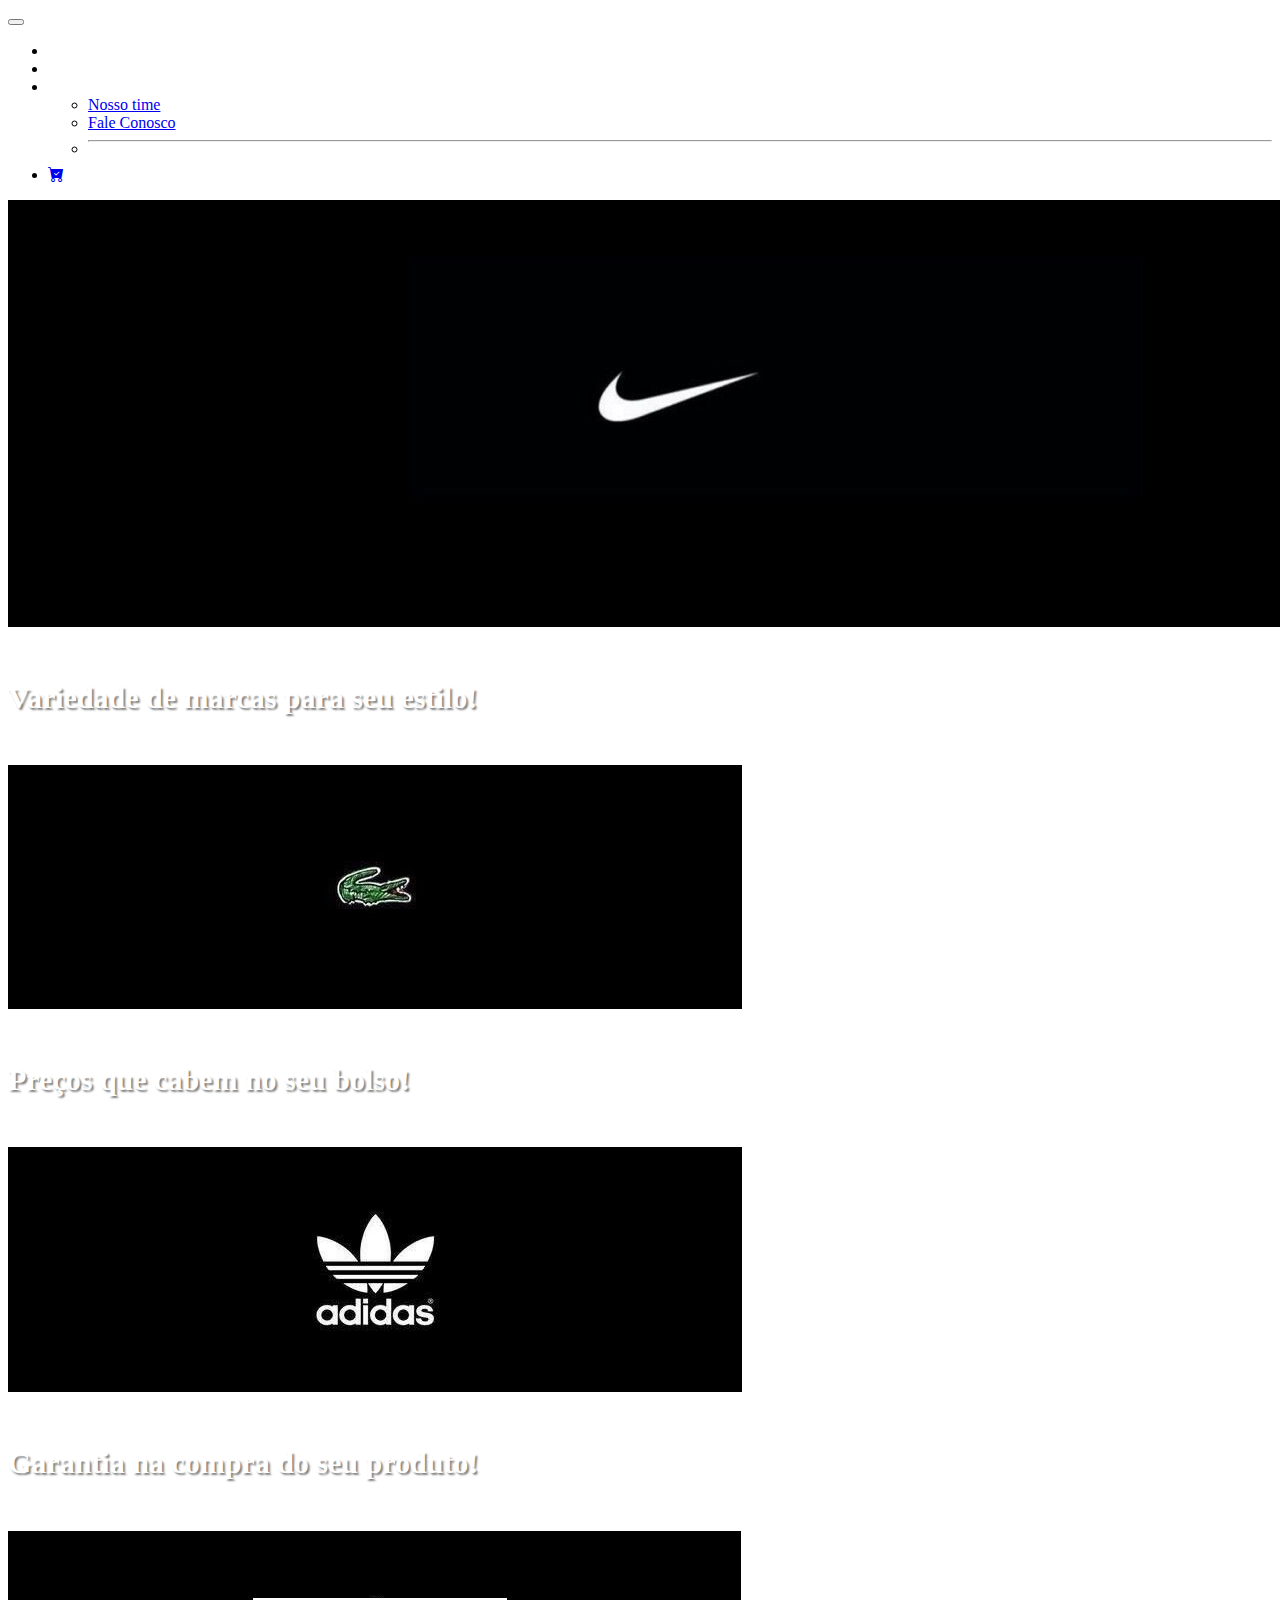
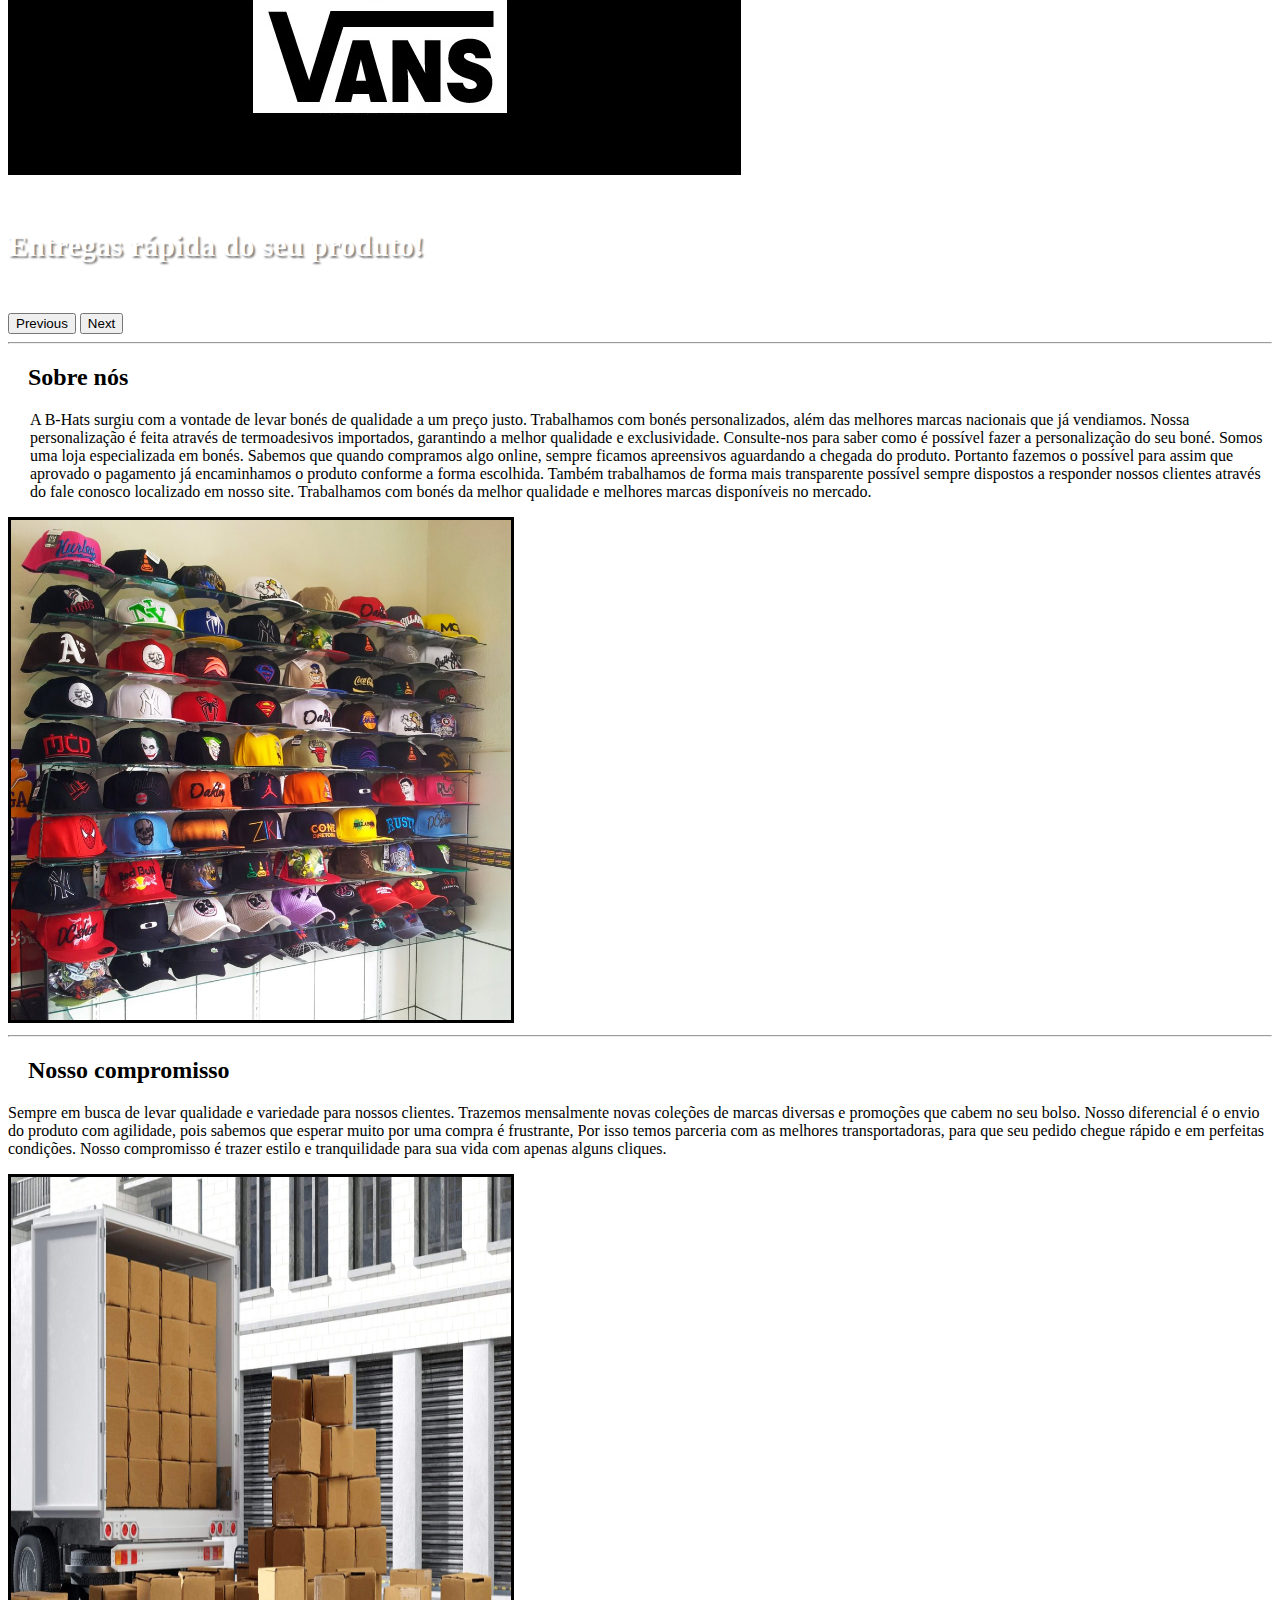
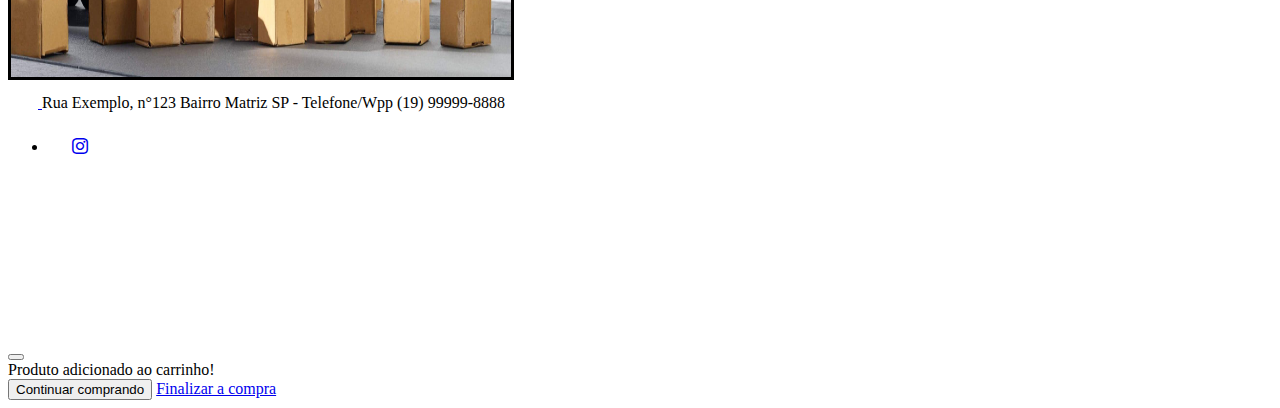
<file: index.html>
<!DOCTYPE html>
<html lang="pt-BR">
<head>
   
    <meta charset="UTF-8">
    <meta name="viewport" content="width=device-width, initial-scale=1.0">
    <link rel="stylesheet" href="https://cdn.jsdelivr.net/npm/bootstrap-icons@1.10.5/font/bootstrap-icons.css">
    <link rel="stylesheet" href="https://cdn.jsdelivr.net/npm/bootstrap-icons@1.10.5/font/bootstrap-icons.css">
    <title>Bhats</title>

    <link href="https://cdn.jsdelivr.net/npm/bootstrap@5.3.0/dist/css/bootstrap.min.css" rel="stylesheet" integrity="sha384-9ndCyUaIbzAi2FUVXJi0CjmCapSmO7SnpJef0486qhLnuZ2cdeRhO02iuK6FUUVM" crossorigin="anonymous">
    <link rel="stylesheet" href="style.css">
</head>
<body>
    <header class="container-fluid p-2 bg-dark text-center">
        
      <nav class="navbar navbar-expand-lg bg-dark>
            <div class="container-fluid">
              
              <button class="navbar-toggler" type="button" data-bs-toggle="collapse" data-bs-target="#navbarSupportedContent" aria-controls="navbarSupportedContent" aria-expanded="false" aria-label="Toggle navigation">
                <span class="navbar-toggler-icon"></span>
              </button>
              <div class="collapse navbar-collapse justify-content-end bg-dark" id="navbarSupportedContent">
                <ul class="navbar-nav">
                  <li class="nav-item">
                    <a class="nav-link" href="index.html" style="color: white;">Quem somos</a>
                  </li>
                  <li class="nav-item">
                    <a class="nav-link" aria-current="page" href="produtos.html" style="color: white;">Produtos</a>
                  </li>

                  <li class="nav-item dropdown">
                    <a class="nav-link dropdown-toggle" href="#" role="button" style="color: white;" data-bs-toggle="dropdown" aria-expanded="false">
                      Contato
                    </a>
                    <ul class="dropdown-menu">
                      <li><a class="dropdown-item" href="nossotime.html">Nosso time</a></li>
                      <li><a class="dropdown-item" href="faleconosco.html">Fale Conosco</a></li>
                      <li><hr class="dropdown-divider"></li>
                      
                    </ul>
                  </li>
                  <li class="nav-item">
                    <a class="nav-link" aria-current="page" href="checkout.html"><i class="bi bi-cart-check-fill"></i></a>
                     
                  </li>
                </ul>
              </div>
            </div>
          </nav>
          
          <div id="carouselExample" class="carousel slide">
            <div class="carousel-inner">
              <div class="carousel-item active">
                <img src="img/carousel/6475c94410cc0836135d99eb906958f2.jpg" class="d-block w-100" alt="...">
                <div class="carousel-caption d-none d-md-block">
                  <h5>Variedade de marcas para seu estilo!</h5>
                  </div>
              </div>
              <div class="carousel-item">
                <img src="img/carousel/823bc8ca7dd2abcfee860459dd8c05ef.jpg" class="d-block w-100" alt="...">
                <div class="carousel-caption d-none d-md-block">
                  <h5>Preços que cabem no seu bolso!</h5>
                </div>
              </div>
              <div class="carousel-item">
                <img src="img/carousel/c64e50cc049a2d78d3fecdc31854c4f3.jpg" class="d-block w-100" alt="...">
                <div class="carousel-caption d-none d-md-block">
                  <h5>Garantia na compra do seu produto!</h5>
                  </div>
              </div>
              <div class="carousel-item">
                <img src="img/carousel/vanstopjp.jpg" class="d-block w-100" alt="...">
                <div class="carousel-caption d-none d-md-block">
                  <h5>Entregas rápida do seu produto!</h5>
                </div>
              </div>
            </div>
            <button class="carousel-control-prev" type="button" data-bs-target="#carouselExample" data-bs-slide="prev">
              <span class="carousel-control-prev-icon" aria-hidden="true"></span>
              <span class="visually-hidden">Previous</span>
            </button>
            <button class="carousel-control-next" type="button" data-bs-target="#carouselExample" data-bs-slide="next">
              <span class="carousel-control-next-icon" aria-hidden="true"></span>
              <span class="visually-hidden">Next</span>
            </button>
          </div>


    </header>
   
<section class="container-fluid bg-light text-center p-5">
    

  <hr class="featurette-divider">
    <div class="row featurette" >
    <div class="col-md-7 order-md-2">
      <h2 class="featurette-heading fw-normal lh-1">Sobre nós <span class="text-body-secondary"></span></h2>
      <p class="lead" style="margin-left:22px"> A B-Hats surgiu com a vontade de levar bonés de qualidade a um preço justo. 
        
        Trabalhamos com bonés personalizados, além das melhores marcas nacionais que já vendiamos.

        Nossa personalização é feita através de termoadesivos importados, garantindo a melhor qualidade e exclusividade. 
        
        Consulte-nos para saber como é possível fazer a personalização do seu boné.
        
        Somos uma loja especializada em bonés.
        
        Sabemos que quando compramos algo online, sempre ficamos apreensivos aguardando a chegada do produto. 
        
        Portanto fazemos o possível para assim que aprovado o pagamento já encaminhamos o produto conforme a forma escolhida.
        
        Também trabalhamos de forma mais transparente possível sempre dispostos a responder nossos clientes através do fale conosco localizado em nosso site.
        
        Trabalhamos com bonés da melhor qualidade e melhores marcas disponíveis no mercado.</p>
    </div>
    <div class="col-md-5 order-md-1">
      <img src="img/estoque.jpg" class="rounded" bd-placeholder-img bd-placeholder-img-lg featurette-image img-fluid mx-auto" width="500"  height="500" text-align="right" border="3" role img="/img/estoque.jpg" aria-label="Placeholder: 500x500" preserveAspectRatio="xMidYMid slice" focusable="false"><title>Placeholder</title><rect width="100%" height="100%" fill="var(--bs-secondary-bg)"/><text x="50%" y="50%" fill="var(--bs-secondary-color)" dy=".3em"></text></svg>
    </div>
  </div>


   <hr class="featurette-divider">

    <div class="row featurette">
      <div class="col-md-7">
        <h2 class="featurette-heading fw-normal lh-1">Nosso compromisso<span class="text-body-secondary"></span></h2>
        <p class="lead"> Sempre em busca de levar qualidade e variedade para nossos clientes.

          Trazemos mensalmente novas coleções de marcas diversas e promoções que cabem no seu bolso.
          
          Nosso diferencial é o envio do produto com agilidade, pois sabemos que esperar muito por uma compra é frustrante,
          
          Por isso temos parceria com as melhores transportadoras, para que seu pedido chegue rápido e em perfeitas condições.
          
          Nosso compromisso é trazer estilo e tranquilidade para sua vida com apenas alguns cliques.
          </p>
      </div>
        <div class="col-md-5">
          <img src="img/transporte.jpeg" class="rounded" bd-placeholder-img bd-placeholder-img-lg featurette-image img-fluid mx-auto" width="500" height="500" border="3" role="img" aria-label="Placeholder: 500x500" preserveAspectRatio="xMidYMid slice" focusable="false"><title>Placeholder</title><rect width="100%" height="100%" fill="var(--bs-secondary-bg)"/><text x="50%" y="50%" fill="var(--bs-secondary-color)" dy=".3em"></text></svg>
        </div>
    </div>

  


</div>




<div class="container p-5">
  <footer class="d-flex flex-wrap justify-content-between align-items-center py-3 my-4 border-top">
    <div class="col-md-4 d-flex align-items-center">
      <a href="/" class="mb-3 me-2 mb-md-0 text-body-secondary text-decoration-none lh-1">
        <svg class="bi" width="30" height="24"><use xlink:href="#bootstrap"/></svg>
      </a>
      <span class="mb-3 mb-md-0 text-body-secondary">Rua Exemplo, n°123 Bairro Matriz SP - Telefone/Wpp (19) 99999-8888</span>
    </div>

    <ul class="nav col-md-4 justify-content-end list-unstyled d-flex">
      <li class="ms-3"><a class="text-body-secondary" href="https://www.instagram.com/bhatstore/?igshid=MzRlODBiNWFlZA%3D%3D"><svg class="bi" width="24" height="24"><use xlink:href="#instagram"/><i class="bi bi-instagram"></i></svg></a></li>
    </ul>
  </footer>
</div>


<script src="https://cdn.jsdelivr.net/npm/bootstrap@5.3.0/dist/js/bootstrap.bundle.min.js" integrity="sha384-geWF76RCwLtnZ8qwWowPQNguL3RmwHVBC9FhGdlKrxdiJJigb/j/68SIy3Te4Bkz" crossorigin="anonymous"></script>
</body>


<div class="modal fade" id="exampleModal" tabindex="-1" aria-labelledby="exampleModalLabel" aria-hidden="true">
  <div class="modal-dialog">
    <div class="modal-content">
      <div class="modal-header">
        <h1 class="modal-title fs-5" id="exampleModalLabel">Suas compras</h1>
        <button type="button" class="btn-close" data-bs-dismiss="modal" aria-label="Close"></button>
      </div>
      <div class="modal-body">
        Produto adicionado ao carrinho!
      </div>
      <div class="modal-footer">
        <button type="button" class="btn btn-secondary  " data-bs-dismiss="modal">Continuar comprando</button>
        <a href="checkout.html" type="button" class="btn btn-success">Finalizar a compra</a>
      </div>
    </div>
  </div>
</div>

</html>
</file>
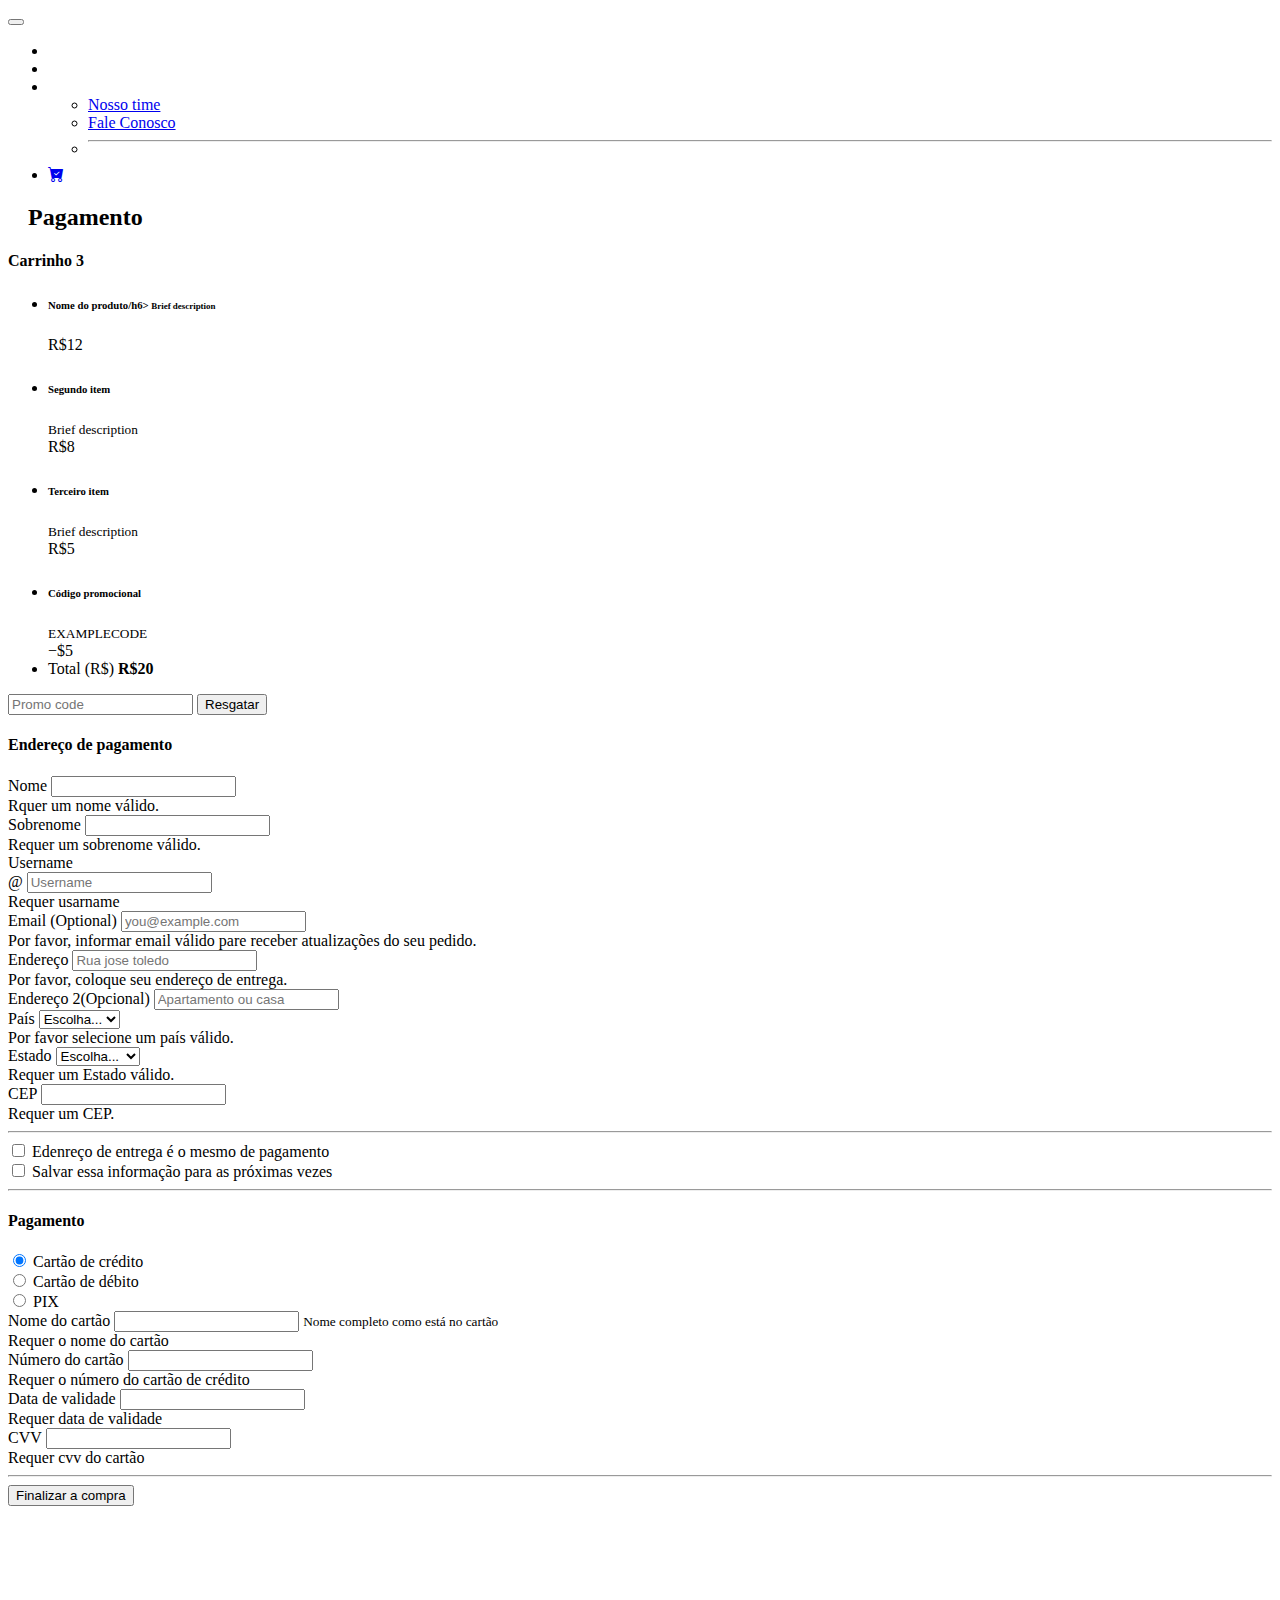
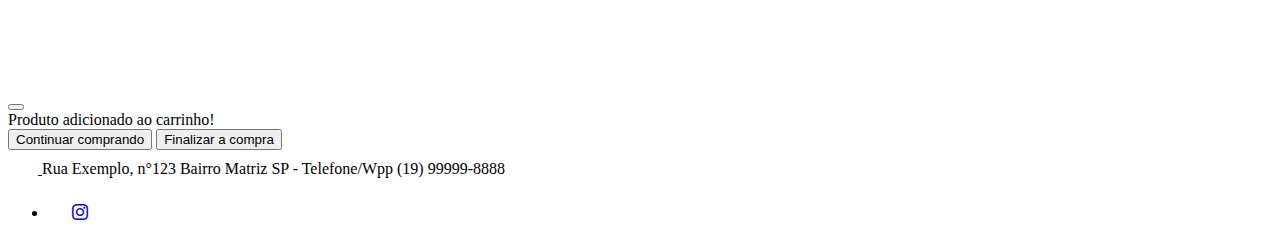
<file: checkout.html>
<!DOCTYPE html>
<html lang="pt-BR">
<head>
   
    <meta charset="UTF-8">
    <meta name="viewport" content="width=device-width, initial-scale=1.0">
    <link rel="stylesheet" href="https://cdn.jsdelivr.net/npm/bootstrap-icons@1.10.5/font/bootstrap-icons.css">
    <title>Bhats</title>

    <link href="https://cdn.jsdelivr.net/npm/bootstrap@5.3.0/dist/css/bootstrap.min.css" rel="stylesheet" integrity="sha384-9ndCyUaIbzAi2FUVXJi0CjmCapSmO7SnpJef0486qhLnuZ2cdeRhO02iuK6FUUVM" crossorigin="anonymous">
    <link rel="stylesheet" href="style.css">
</head>
<body>
    <header class="container-fluid p-2 bg-dark text-center">
        <nav class="navbar navbar-expand-lg bg-dark>
            <div class="container-fluid">
              
              <button class="navbar-toggler" type="button" data-bs-toggle="collapse" data-bs-target="#navbarSupportedContent" aria-controls="navbarSupportedContent" aria-expanded="false" aria-label="Toggle navigation">
                <span class="navbar-toggler-icon"></span>
              </button>
              <div class="collapse navbar-collapse justify-content-end bg-dark" id="navbarSupportedContent">
                <ul class="navbar-nav">
                  <li class="nav-item">
                    <a class="nav-link" href="index.html" style="color: white;">Quem somos</a>
                  </li>
                  <li class="nav-item">
                    <a class="nav-link" aria-current="page" href="produtos.html" style="color: white;">Produtos</a>
                  </li>        
                  <li class="nav-item dropdown">
                    <a class="nav-link dropdown-toggle" href="#" role="button" style="color: white;" data-bs-toggle="dropdown" aria-expanded="false">
                      Contato
                    </a>
                    <ul class="dropdown-menu">
                      <li><a class="dropdown-item" href="nossotime.html">Nosso time</a></li>
                      <li><a class="dropdown-item" href="faleconosco.html">Fale Conosco</a></li>
                      <li><hr class="dropdown-divider"></li>
                      
                    </ul>
                  </li>
                  <li class="nav-item">
                    <a class="nav-link" aria-current="page" href="checkout.html"><i class="bi bi-cart-check-fill"></i></a>
                     
                  </li>
                </ul>
              </div>
            </div>
          </nav>
</header>



        
        
        <script src="https://cdn.jsdelivr.net/npm/bootstrap@5.3.0/dist/js/bootstrap.bundle.min.js" integrity="sha384-geWF76RCwLtnZ8qwWowPQNguL3RmwHVBC9FhGdlKrxdiJJigb/j/68SIy3Te4Bkz" crossorigin="anonymous"></script>
        </body>
        

        <main class="container">
            <div class="py-5 text-center">              
              <h2>Pagamento</h2>       
            </div>
        
            <div class="row g-5">
              <div class="col-md-5 col-lg-4 order-md-last">
                <h4 class="d-flex justify-content-between align-items-center mb-3">
                  <span class="text-primary">Carrinho</span>
                  <span class="badge bg-primary rounded-pill">3</span>
                </h4>
                <ul class="list-group mb-3">
                  <li class="list-group-item d-flex justify-content-between lh-sm">
                    <div>
                      <h6 class="my-0">Nome do produto/h6>
                      <small class="text-body-secondary">Brief description</small>
                    </div>
                    <span class="text-body-secondary">R$12</span>
                  </li>
                  <li class="list-group-item d-flex justify-content-between lh-sm">
                    <div>
                      <h6 class="my-0">Segundo item</h6>
                      <small class="text-body-secondary">Brief description</small>
                    </div>
                    <span class="text-body-secondary">R$8</span>
                  </li>
                  <li class="list-group-item d-flex justify-content-between lh-sm">
                    <div>
                      <h6 class="my-0">Terceiro item</h6>
                      <small class="text-body-secondary">Brief description</small>
                    </div>
                    <span class="text-body-secondary">R$5</span>
                  </li>
                  <li class="list-group-item d-flex justify-content-between bg-body-tertiary">
                    <div class="text-success">
                      <h6 class="my-0">Código promocional</h6>
                      <small>EXAMPLECODE</small>
                    </div>
                    <span class="text-success">−$5</span>
                  </li>
                  <li class="list-group-item d-flex justify-content-between">
                    <span>Total (R$)</span>
                    <strong>R$20</strong>
                  </li>
                </ul>
        
                <form class="card p-2">
                  <div class="input-group">
                    <input type="text" class="form-control" placeholder="Promo code">
                    <button type="submit" class="btn btn-secondary">Resgatar</button>
                  </div>
                </form>
              </div>
              <div class="col-md-7 col-lg-8">
                <h4 class="mb-3">Endereço de pagamento</h4>
                <form class="needs-validation" novalidate>
                  <div class="row g-3">
                    <div class="col-sm-6">
                      <label for="firstName" class="form-label">Nome</label>
                      <input type="text" class="form-control" id="firstName" placeholder="" value="" required>
                      <div class="invalid-feedback">
                        Rquer um nome válido.
                      </div>
                    </div>
        
                    <div class="col-sm-6">
                      <label for="lastName" class="form-label">Sobrenome</label>
                      <input type="text" class="form-control" id="lastName" placeholder="" value="" required>
                      <div class="invalid-feedback">
                        Requer um sobrenome válido.
                      </div>
                    </div>
        
                    <div class="col-12">
                      <label for="username" class="form-label">Username</label>
                      <div class="input-group has-validation">
                        <span class="input-group-text">@</span>
                        <input type="text" class="form-control" id="username" placeholder="Username" required>
                      <div class="invalid-feedback">
                          Requer usarname
                        </div>
                      </div>
                    </div>
        
                    <div class="col-12">
                      <label for="email" class="form-label">Email <span class="text-body-secondary">(Optional)</span></label>
                      <input type="email" class="form-control" id="email" placeholder="you@example.com">
                      <div class="invalid-feedback">
                        Por favor, informar email válido pare receber atualizações do seu pedido.
                      </div>
                    </div>
        
                    <div class="col-12">
                      <label for="address" class="form-label">Endereço</label>
                      <input type="text" class="form-control" id="address" placeholder="Rua jose toledo" required>
                      <div class="invalid-feedback">
                        Por favor, coloque seu endereço de entrega.
                      </div>
                    </div>
        
                    <div class="col-12">
                      <label for="address2" class="form-label">Endereço 2<span class="text-body-secondary">(Opcional)</span></label>
                      <input type="text" class="form-control" id="address2" placeholder="Apartamento ou casa">
                    </div>
        
                    <div class="col-md-5">
                      <label for="country" class="form-label">País</label>
                      <select class="form-select" id="country" required>
                        <option value="">Escolha...</option>
                        <option>Brasil</option>
                      </select>
                      <div class="invalid-feedback">
                        Por favor selecione um país válido.
                      </div>
                    </div>
        
                    <div class="col-md-4">
                      <label for="state" class="form-label">Estado</label>
                      <select class="form-select" id="state" required>
                        <option value="">Escolha...</option>
                        <option>São Paulo</option>
                      </select>
                      <div class="invalid-feedback">
                        Requer um Estado válido.
                      </div>
                    </div>
        
                    <div class="col-md-3">
                      <label for="zip" class="form-label">CEP</label>
                      <input type="text" class="form-control" id="zip" placeholder="" required>
                      <div class="invalid-feedback">
                        Requer um CEP.
                      </div>
                    </div>
                  </div>
        
                  <hr class="my-4">
        
                  <div class="form-check">
                    <input type="checkbox" class="form-check-input" id="same-address">
                    <label class="form-check-label" for="same-address">Edenreço de entrega é o mesmo de pagamento</label>
                  </div>
        
                  <div class="form-check">
                    <input type="checkbox" class="form-check-input" id="save-info">
                    <label class="form-check-label" for="save-info">Salvar essa informação para as próximas vezes</label>
                  </div>
        
                  <hr class="my-4">
        
                  <h4 class="mb-3">Pagamento</h4>
        
                  <div class="my-3">
                    <div class="form-check">
                      <input id="credit" name="paymentMethod" type="radio" class="form-check-input" checked required>
                      <label class="form-check-label" for="credit">Cartão de crédito</label>
                    </div>
                    <div class="form-check">
                      <input id="debit" name="paymentMethod" type="radio" class="form-check-input" required>
                      <label class="form-check-label" for="debit">Cartão de débito</label>
                    </div>
                    <div class="form-check">
                      <input id="paypal" name="paymentMethod" type="radio" class="form-check-input" required>
                      <label class="form-check-label" for="paypal">PIX</label>
                    </div>
                  </div>
        
                  <div class="row gy-3">
                    <div class="col-md-6">
                      <label for="cc-name" class="form-label">Nome do cartão</label>
                      <input type="text" class="form-control" id="cc-name" placeholder="" required>
                      <small class="text-body-secondary">Nome completo como está no cartão</small>
                      <div class="invalid-feedback">
                        Requer o nome do cartão
                      </div>
                    </div>
        
                    <div class="col-md-6">
                      <label for="cc-number" class="form-label">Número do cartão</label>
                      <input type="text" class="form-control" id="cc-number" placeholder="" required>
                      <div class="invalid-feedback">
                        Requer o número do cartão de crédito
                      </div>
                    </div>
        
                    <div class="col-md-3">
                      <label for="cc-expiration" class="form-label">Data de validade</label>
                      <input type="text" class="form-control" id="cc-expiration" placeholder="" required>
                      <div class="invalid-feedback">
                        Requer data de validade
                      </div>
                    </div>
        
                    <div class="col-md-3">
                      <label for="cc-cvv" class="form-label">CVV</label>
                      <input type="text" class="form-control" id="cc-cvv" placeholder="" required>
                      <div class="invalid-feedback">
                        Requer cvv do cartão
                      </div>
                    </div>
                  </div>
        
                  <hr class="my-4">
        
                  <button class="w-100 btn btn-success btn-lg" type="submit">Finalizar a compra</button>
                </form>
              </div>
            </div>
          </main>    

        
        <div class="modal fade" id="exampleModal" tabindex="-1" aria-labelledby="exampleModalLabel" aria-hidden="true">
          <div class="modal-dialog">
            <div class="modal-content">
              <div class="modal-header">
                <h1 class="modal-title fs-5" id="exampleModalLabel">Suas compras</h1>
                <button type="button" class="btn-close" data-bs-dismiss="modal" aria-label="Close"></button>
              </div>
              <div class="modal-body">
                Produto adicionado ao carrinho!
              </div>
              <div class="modal-footer">
                <button type="button" class="btn btn-secondary  " data-bs-dismiss="modal">Continuar comprando</button>
                <button type="button" class="btn btn-success">Finalizar a compra</button>
              </div>
            </div>
          </div>
        </div>
        
        </html>

        
        <div class="container p-5">
          <footer class="d-flex flex-wrap justify-content-between align-items-center py-3 my-4 border-top">
            <div class="col-md-4 d-flex align-items-center">
              <a href="/" class="mb-3 me-2 mb-md-0 text-body-secondary text-decoration-none lh-1">
                <svg class="bi" width="30" height="24"><use xlink:href="#bootstrap"/></svg>
              </a>
              <span class="mb-3 mb-md-0 text-body-secondary">Rua Exemplo, n°123 Bairro Matriz SP - Telefone/Wpp (19) 99999-8888</span>
            </div>
        
            <ul class="nav col-md-4 justify-content-end list-unstyled d-flex">
              <li class="ms-3"><a class="text-body-secondary" href="https://www.instagram.com/bhatstore/?igshid=MzRlODBiNWFlZA%3D%3D"><svg class="bi" width="24" height="24"><use xlink:href="#instagram"/><i class="bi bi-instagram"></i></svg></a></li>
            </ul>
          </footer>
        </div>
</file>
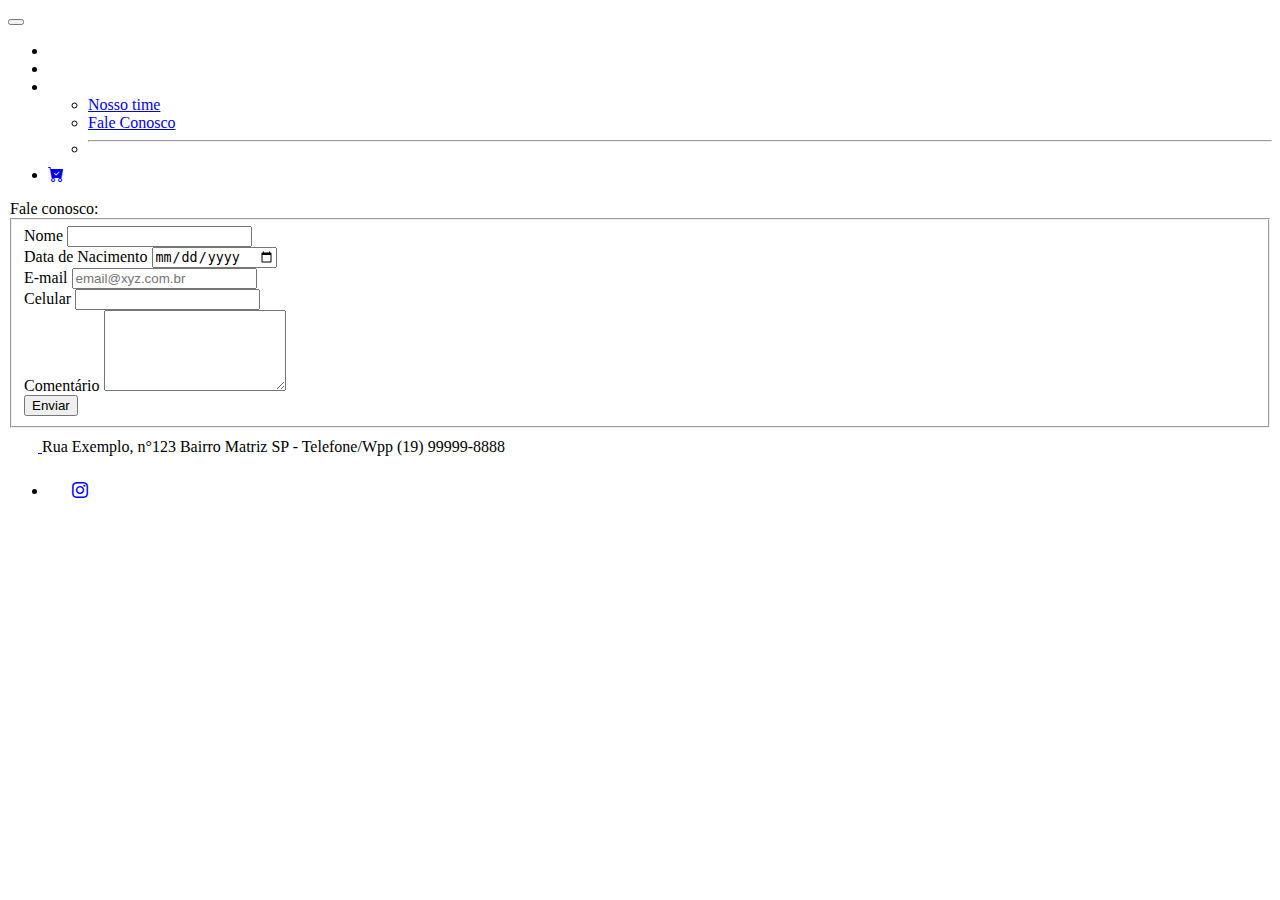
<file: faleconosco.html>
<!DOCTYPE html>
<html lang="pt-BR">
<head>
   
    <meta charset="UTF-8">
    <meta name="viewport" content="width=device-width, initial-scale=1.0">
    <link rel="stylesheet" href="https://cdn.jsdelivr.net/npm/bootstrap-icons@1.10.5/font/bootstrap-icons.css">
    <title>Bhats</title>

    <link href="https://cdn.jsdelivr.net/npm/bootstrap@5.3.0/dist/css/bootstrap.min.css" rel="stylesheet" integrity="sha384-9ndCyUaIbzAi2FUVXJi0CjmCapSmO7SnpJef0486qhLnuZ2cdeRhO02iuK6FUUVM" crossorigin="anonymous">
    <link rel="stylesheet" href="style.css">
</head>
<body>
    <header class="container-fluid p-2 bg-dark text-center">
        <nav class="navbar navbar-expand-lg bg-dark>
            <div class="container-fluid">
              
              <button class="navbar-toggler" type="button" data-bs-toggle="collapse" data-bs-target="#navbarSupportedContent" aria-controls="navbarSupportedContent" aria-expanded="false" aria-label="Toggle navigation">
                <span class="navbar-toggler-icon"></span>
              </button>
              <div class="collapse navbar-collapse justify-content-end bg-dark" id="navbarSupportedContent">
                <ul class="navbar-nav">
                  <li class="nav-item">
                    <a class="nav-link" href="index.html" style="color: white;">Quem somos</a>
                  </li>
                  <li class="nav-item">
                    <a class="nav-link" aria-current="page" href="produtos.html" style="color: white;">Produtos</a>
                  </li>        
                  <li class="nav-item dropdown">
                    <a class="nav-link dropdown-toggle" href="#" role="button" style="color: white;" data-bs-toggle="dropdown" aria-expanded="false">
                      Contato
                    </a>
                    <ul class="dropdown-menu">
                      <li><a class="dropdown-item" href="nossotime.html">Nosso time</a></li>
                      <li><a class="dropdown-item" href="faleconosco.html">Fale Conosco</a></li>
                      <li><hr class="dropdown-divider"></li>
                      
                    </ul>
                  </li>
                  <li class="nav-item">
                    <a class="nav-link" aria-current="page" href="checkout.html"><i class="bi bi-cart-check-fill"></i></a>
                     
                  </li>
                </ul>
              </div>
            </div>
          </nav>
</header>



        
        
        <script src="https://cdn.jsdelivr.net/npm/bootstrap@5.3.0/dist/js/bootstrap.bundle.min.js" integrity="sha384-geWF76RCwLtnZ8qwWowPQNguL3RmwHVBC9FhGdlKrxdiJJigb/j/68SIy3Te4Bkz" crossorigin="anonymous"></script>
        </body>




    </section>
    <section class="container-fluid text-left bg-light p-5">
        <legend class="text-center">Fale conosco:</legend>
        <form method="GET" action="">
        <fieldset>
        <div class="nb-3">
            <label class="form-label" for="nome">
                Nome
            </label>
            <input type="text" class="form-control" name="nome" id="nome">
        </div>        
    
        <div class="nb-3">
            <label class="form-label" for="dataDeNascimento">
                Data de Nacimento
            </label>
            <input type="date" class="form-control" name="dataNascimento" id="DataDeNascimento">
        </div>
    
        <div class="nb-3">
            <label class="form-label" for="email">
                E-mail
            </label>
            <input type="email" placeholder="email@xyz.com.br" required class="form-control" name="email" id="email">
        </div>
    
        <div class="nb-3">
            <label class="form-label" for="celular">
                Celular
            </label>
            <input type="number" class="form-control" name="celular" id="celular">
        </div>
    
        <div class="nb-3">
            <label class="form-label" for="comentario">
                Comentário
            </label>
            <textarea rows="5" class="form-control" name="Comentário"></textarea><br>
        </div>    
            <button class="btn btn-dark">Enviar</button><br>
     </fieldset>     
        </form>
    </section>










<div class="container p-5">
    <footer class="d-flex flex-wrap justify-content-between align-items-center py-3 my-4 border-top">
      <div class="col-md-4 d-flex align-items-center">
        <a href="/" class="mb-3 me-2 mb-md-0 text-body-secondary text-decoration-none lh-1">
          <svg class="bi" width="30" height="24"><use xlink:href="#bootstrap"/></svg>
        </a>
        <span class="mb-3 mb-md-0 text-body-secondary">Rua Exemplo, n°123 Bairro Matriz SP - Telefone/Wpp (19) 99999-8888</span>
      </div>
  
      <ul class="nav col-md-4 justify-content-end list-unstyled d-flex">
        <li class="ms-3"><a class="text-body-secondary" href="https://www.instagram.com/bhatstore/?igshid=MzRlODBiNWFlZA%3D%3D"><svg class="bi" width="24" height="24"><use xlink:href="#instagram"/><i class="bi bi-instagram"></i></svg></a></li>
      </ul>
    </footer>
  </div>
</file>
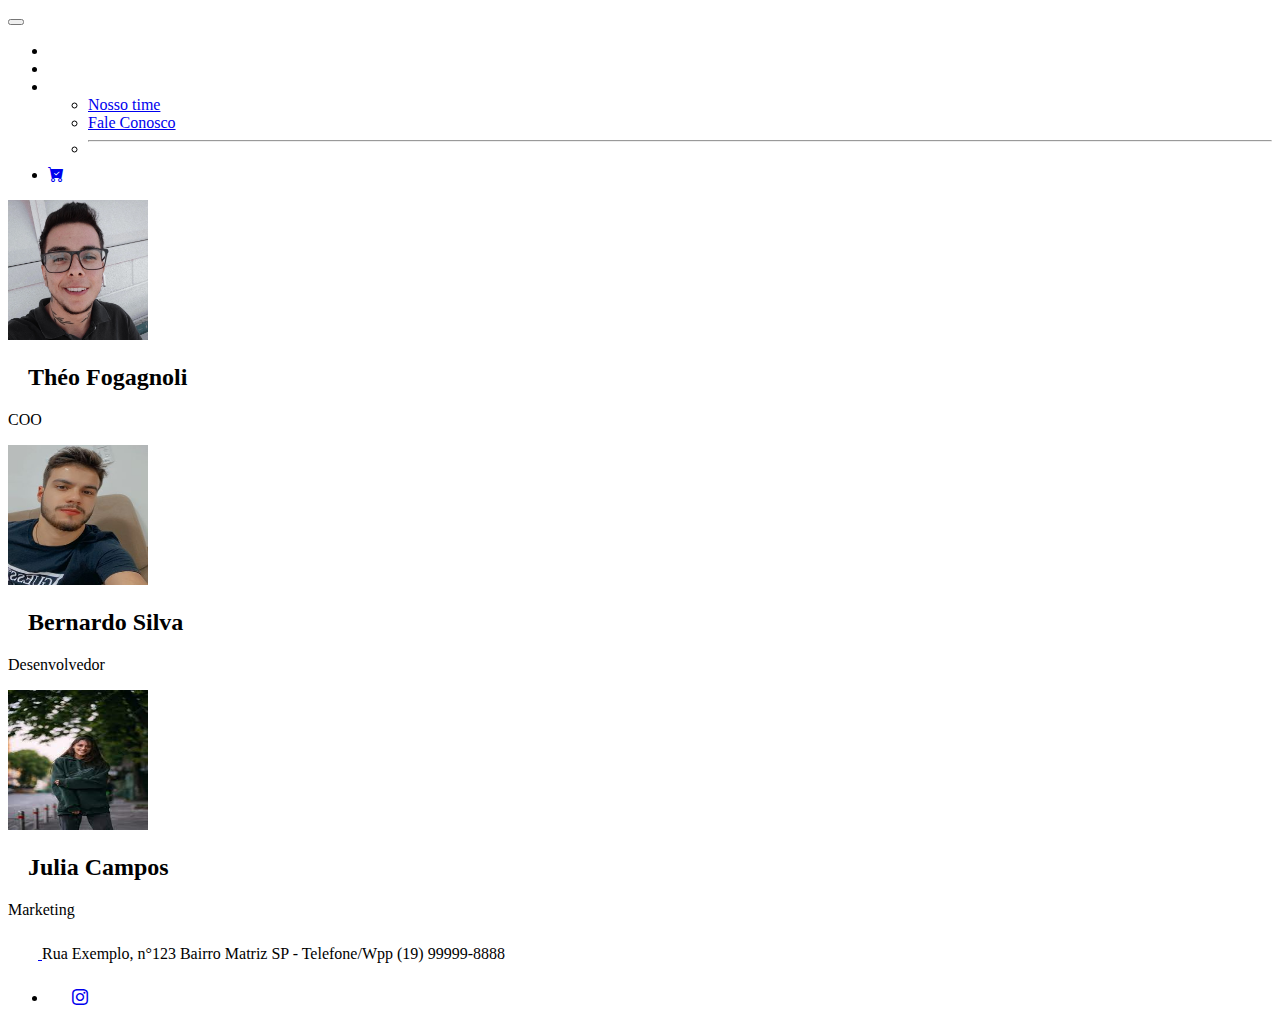
<file: nossotime.html>
<!DOCTYPE html>
<html lang="pt-BR">
<head>
   
    <meta charset="UTF-8">
    <meta name="viewport" content="width=device-width, initial-scale=1.0">
    <link rel="stylesheet" href="https://cdn.jsdelivr.net/npm/bootstrap-icons@1.10.5/font/bootstrap-icons.css">
    <title>Bhats</title>

    <link href="https://cdn.jsdelivr.net/npm/bootstrap@5.3.0/dist/css/bootstrap.min.css" rel="stylesheet" integrity="sha384-9ndCyUaIbzAi2FUVXJi0CjmCapSmO7SnpJef0486qhLnuZ2cdeRhO02iuK6FUUVM" crossorigin="anonymous">
    <link rel="stylesheet" href="style.css">
</head>
<body>
    <header class="container-fluid p-2 bg-dark text-center">
        <nav class="navbar navbar-expand-lg bg-dark>
            <div class="container-fluid">
              
              <button class="navbar-toggler" type="button" data-bs-toggle="collapse" data-bs-target="#navbarSupportedContent" aria-controls="navbarSupportedContent" aria-expanded="false" aria-label="Toggle navigation">
                <span class="navbar-toggler-icon"></span>
              </button>
              <div class="collapse navbar-collapse justify-content-end bg-dark" id="navbarSupportedContent">
                <ul class="navbar-nav">
                  <li class="nav-item">
                    <a class="nav-link" href="index.html" style="color: white;">Quem somos</a>
                  </li>
                  <li class="nav-item">
                    <a class="nav-link" aria-current="page" href="produtos.html" style="color: white;">Produtos</a>
                  </li>        
                  <li class="nav-item dropdown">
                    <a class="nav-link dropdown-toggle" href="#" role="button" style="color: white;" data-bs-toggle="dropdown" aria-expanded="false">
                      Contato
                    </a>
                    <ul class="dropdown-menu">
                      <li><a class="dropdown-item" href="nossotime.html">Nosso time</a></li>
                      <li><a class="dropdown-item" href="faleconosco.html">Fale Conosco</a></li>
                      <li><hr class="dropdown-divider"></li>
                      
                    </ul>
                  </li>
                  <li class="nav-item">
                    <a class="nav-link" aria-current="page" href="checkout.html"><i class="bi bi-cart-check-fill"></i></a>
                     
                  </li>
                </ul>
              </div>
            </div>
          </nav>
</header>




<div class="row container-fluid text-center p-lg-5">
    <div class="col-lg-4">
      <img src="./img/theo3.jpg" class="bd-placeholder-img rounded-circle" width="140" height="140" xmlns="http://www.w3.org/2000/svg" role="img" aria-label="Placeholder" preserveAspectRatio="xMidYMid slice" focusable="false"><title>Placeholder</title><rect width="100%" height="100%" fill="var(--bs-secondary-color)"/></svg>
      <h2 class="fw-normal">Théo Fogagnoli</h2>
      <p>COO</p>
      
    </div>

    <div class="col-lg-4">
      <img src="./img/bernardo.jpg" class="bd-placeholder-img rounded-circle" width="140" height="140" xmlns="http://www.w3.org/2000/svg" role="img" aria-label="Placeholder" preserveAspectRatio="xMidYMid slice" focusable="false"><title>Placeholder</title><rect width="100%" height="100%" fill="var(--bs-secondary-color)"/></svg>
      <h2 class="fw-normal">Bernardo Silva</h2>
      <p>Desenvolvedor</p>
      
    </div>

    <div class="col-lg-4">
      <img src="./img/julia.jpeg" class="bd-placeholder-img rounded-circle" width="140" height="140" xmlns="http://www.w3.org/2000/svg" role="img" aria-label="Placeholder" preserveAspectRatio="xMidYMid slice" focusable="false"><title>Placeholder</title><rect width="100%" height="100%" fill="var(--bs-secondary-color)"/></svg>
      <h2 class="fw-normal">Julia Campos</h2>
      <p>Marketing</p>
     
    </div>

        
        
        <script src="https://cdn.jsdelivr.net/npm/bootstrap@5.3.0/dist/js/bootstrap.bundle.min.js" integrity="sha384-geWF76RCwLtnZ8qwWowPQNguL3RmwHVBC9FhGdlKrxdiJJigb/j/68SIy3Te4Bkz" crossorigin="anonymous"></script>
        </body>









<div class="container p-5">
    <footer class="d-flex flex-wrap justify-content-between align-items-center py-3 my-4 border-top">
      <div class="col-md-4 d-flex align-items-center">
        <a href="/" class="mb-3 me-2 mb-md-0 text-body-secondary text-decoration-none lh-1">
          <svg class="bi" width="30" height="24"><use xlink:href="#bootstrap"/></svg>
        </a>
        <span class="mb-3 mb-md-0 text-body-secondary">Rua Exemplo, n°123 Bairro Matriz SP - Telefone/Wpp (19) 99999-8888</span>
      </div>
  
      <ul class="nav col-md-4 justify-content-end list-unstyled d-flex">
        <li class="ms-3"><a class="text-body-secondary" href="https://www.instagram.com/bhatstore/?igshid=MzRlODBiNWFlZA%3D%3D"><svg class="bi" width="24" height="24"><use xlink:href="#"/><i class="bi bi-instagram"></i></svg></a></li>
      </ul>
    </footer>
  </div>
</file>
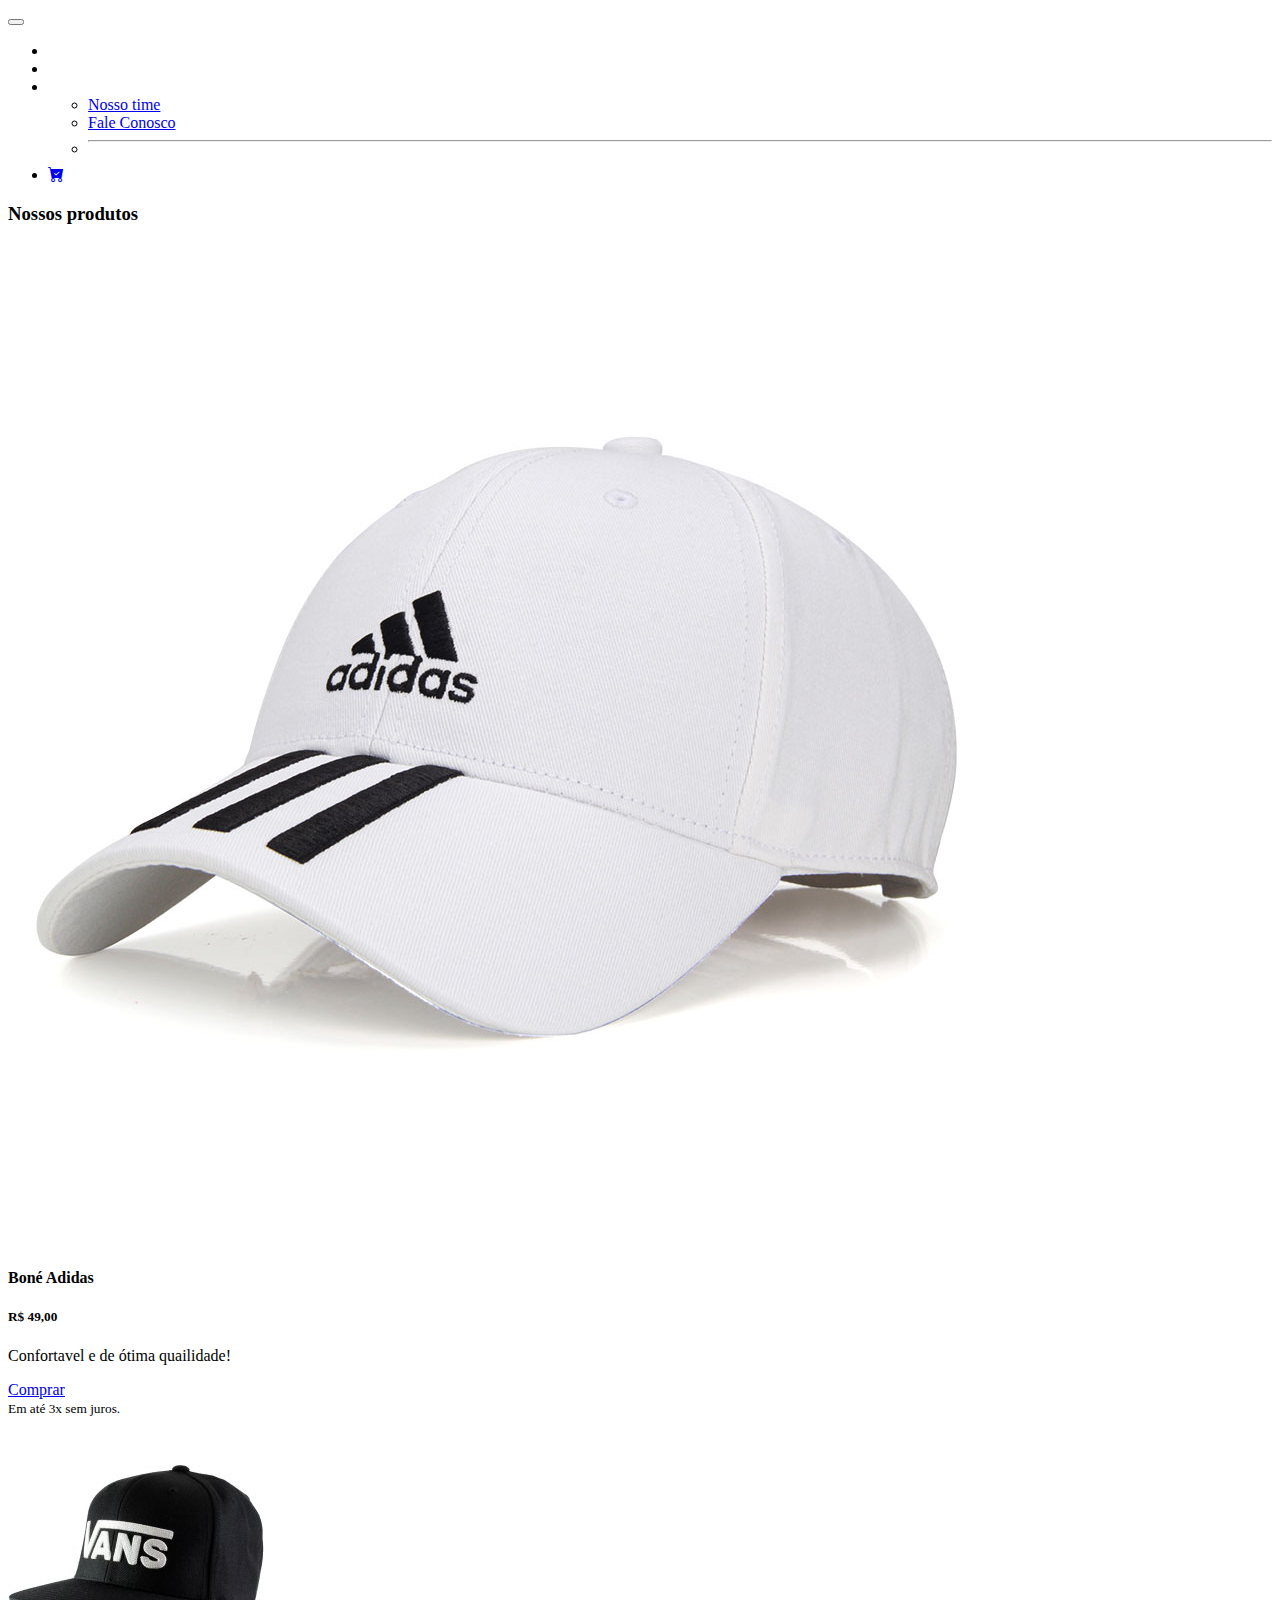
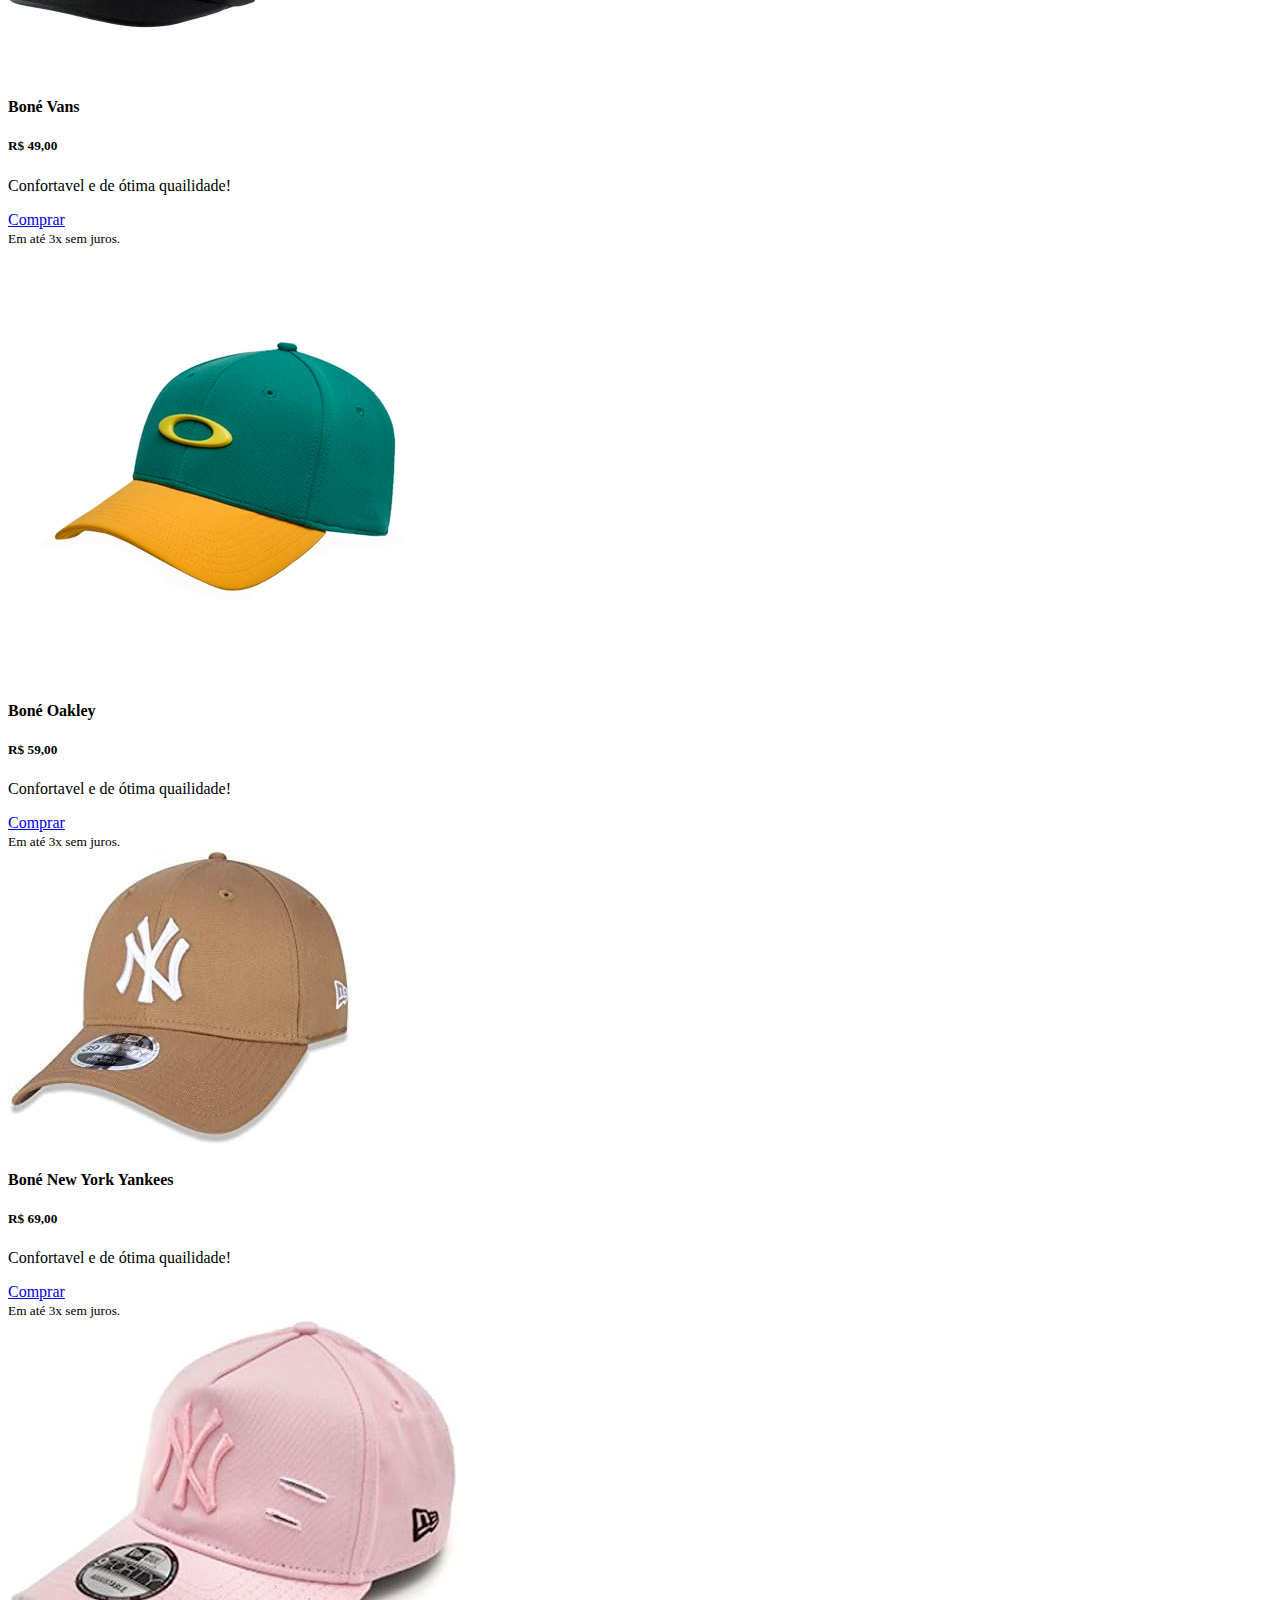
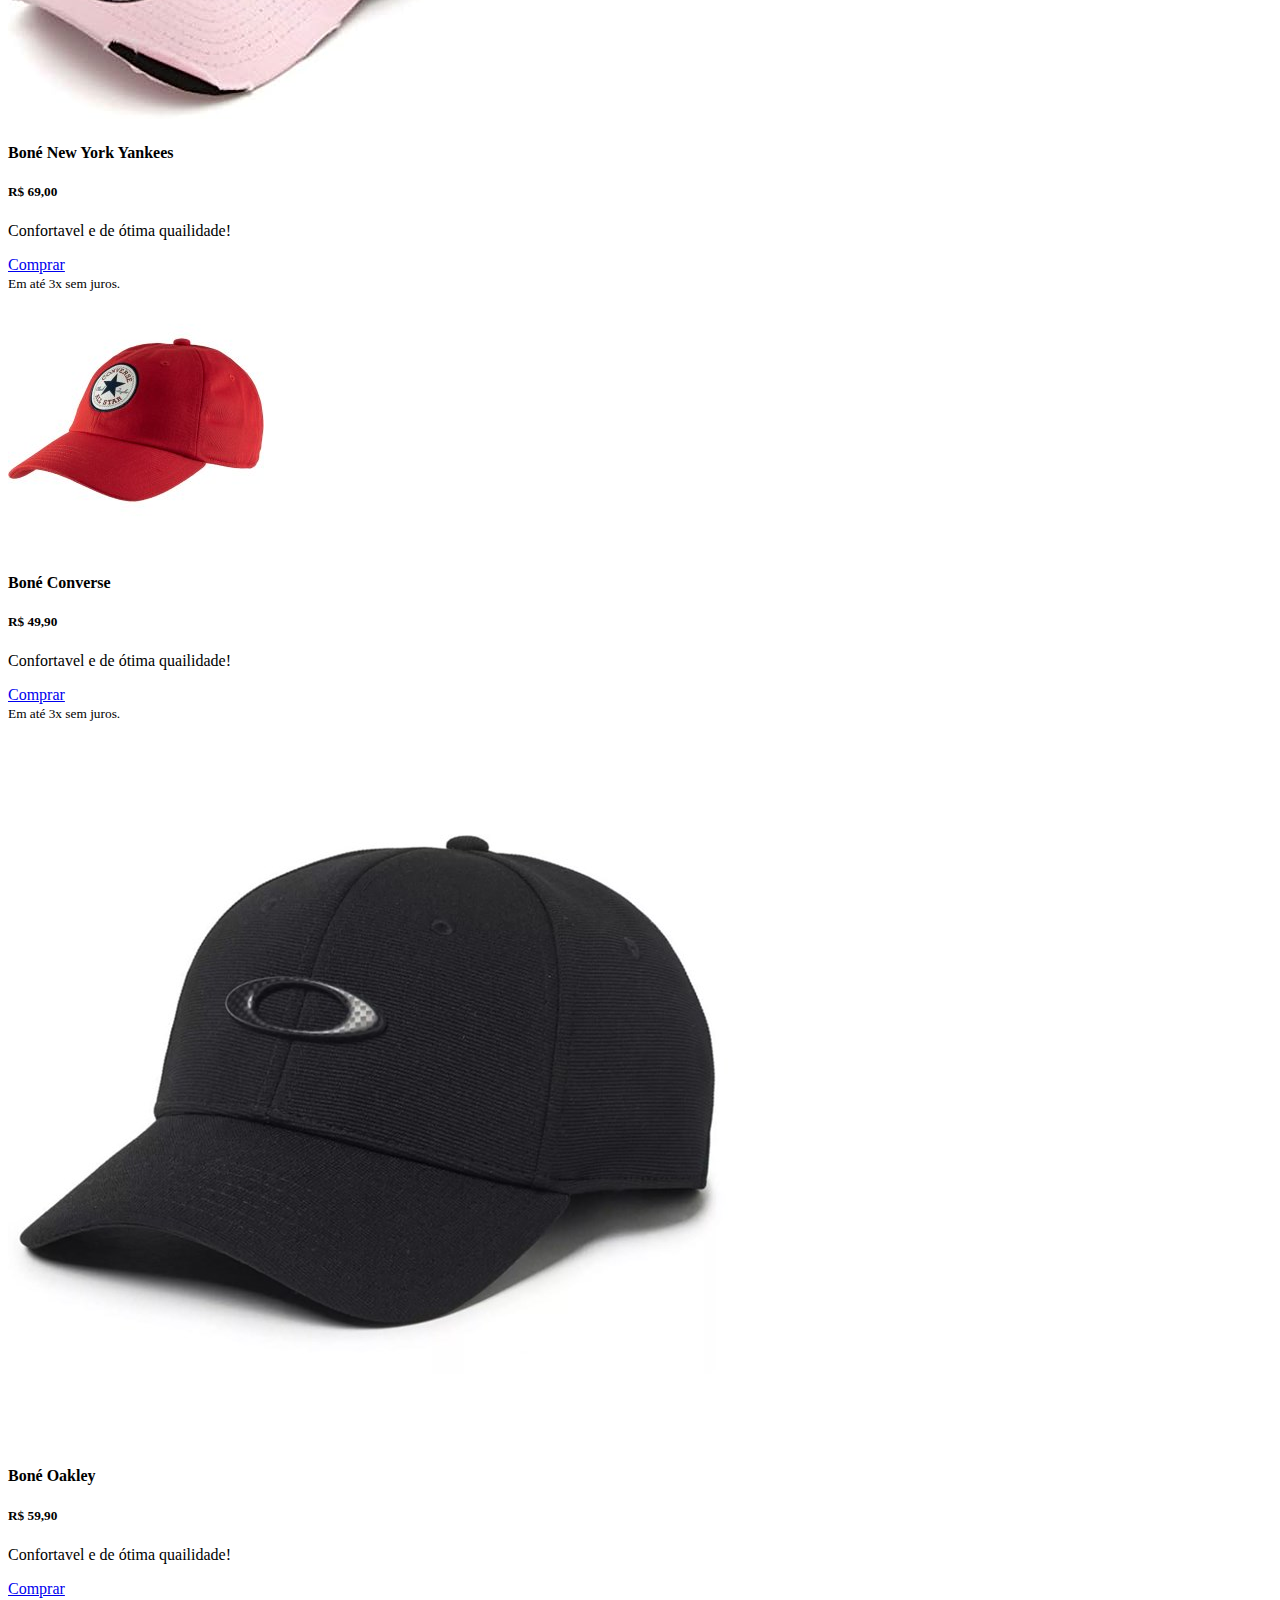
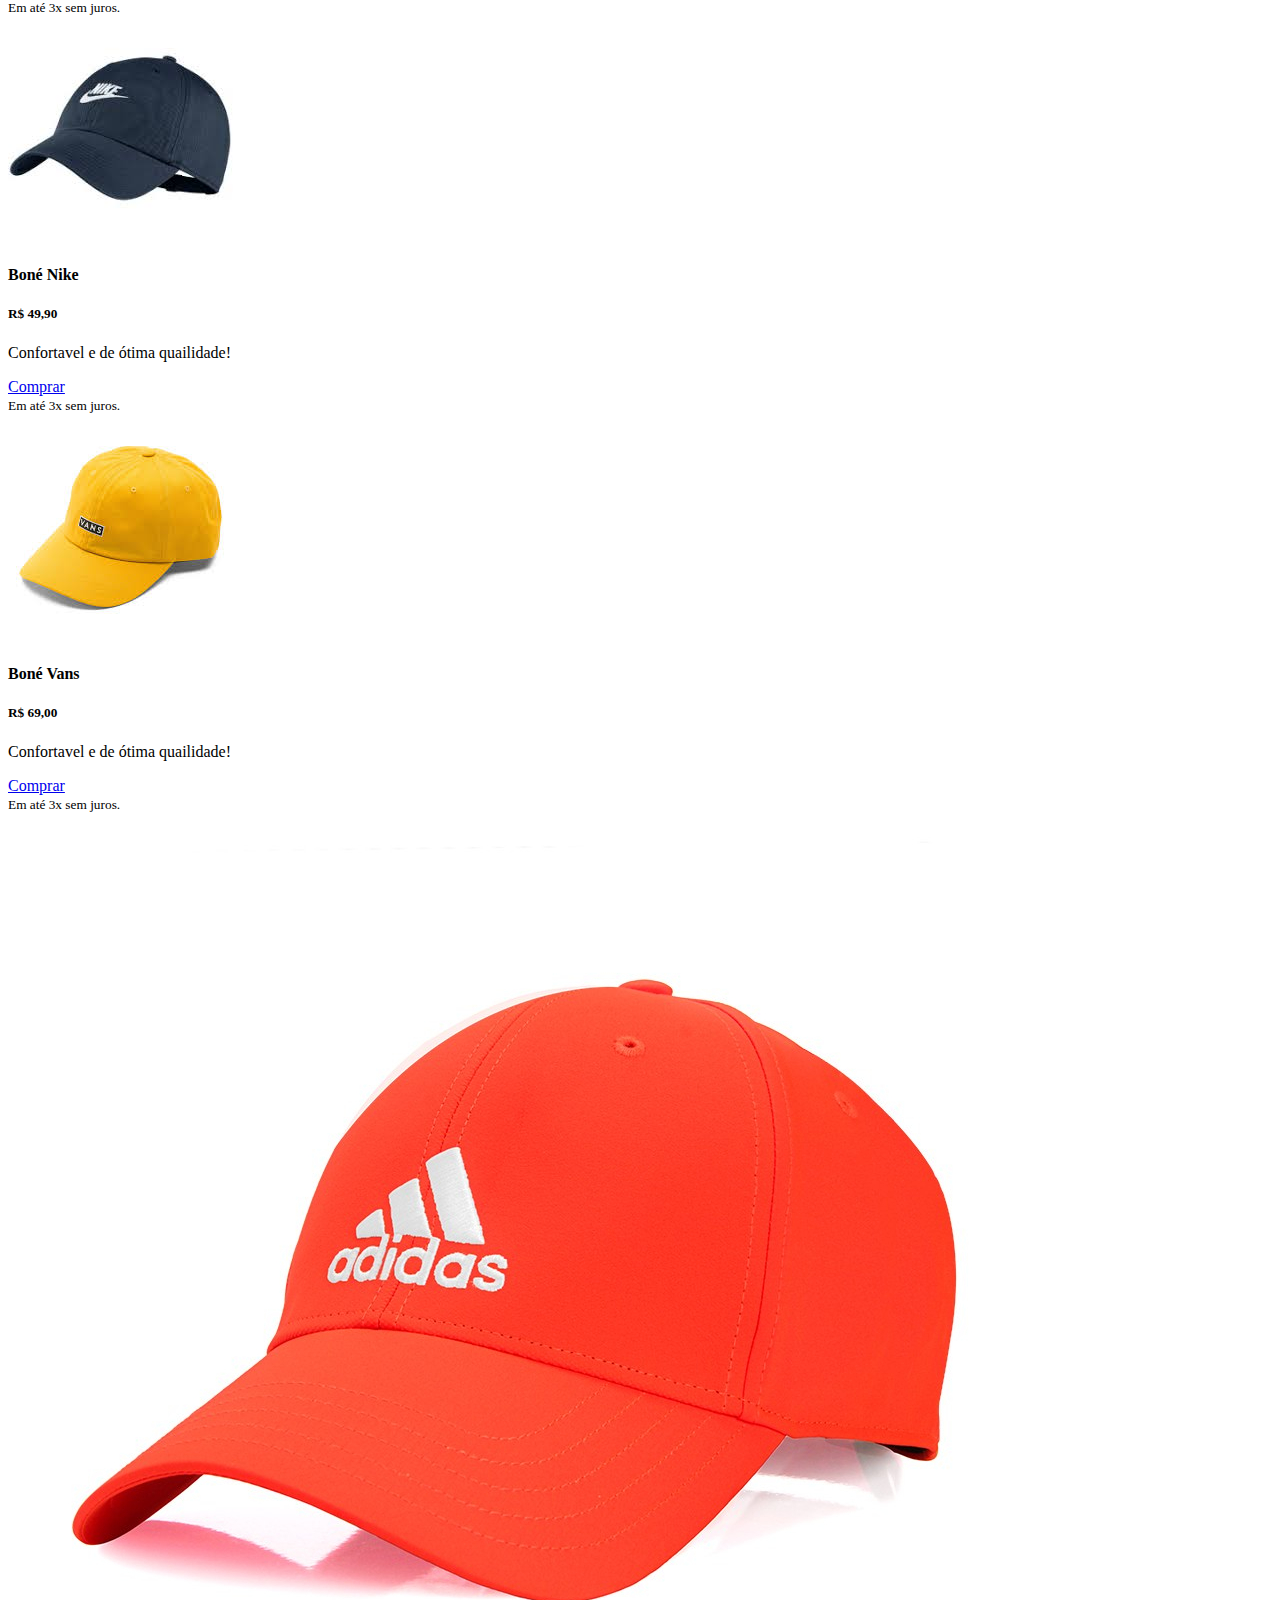
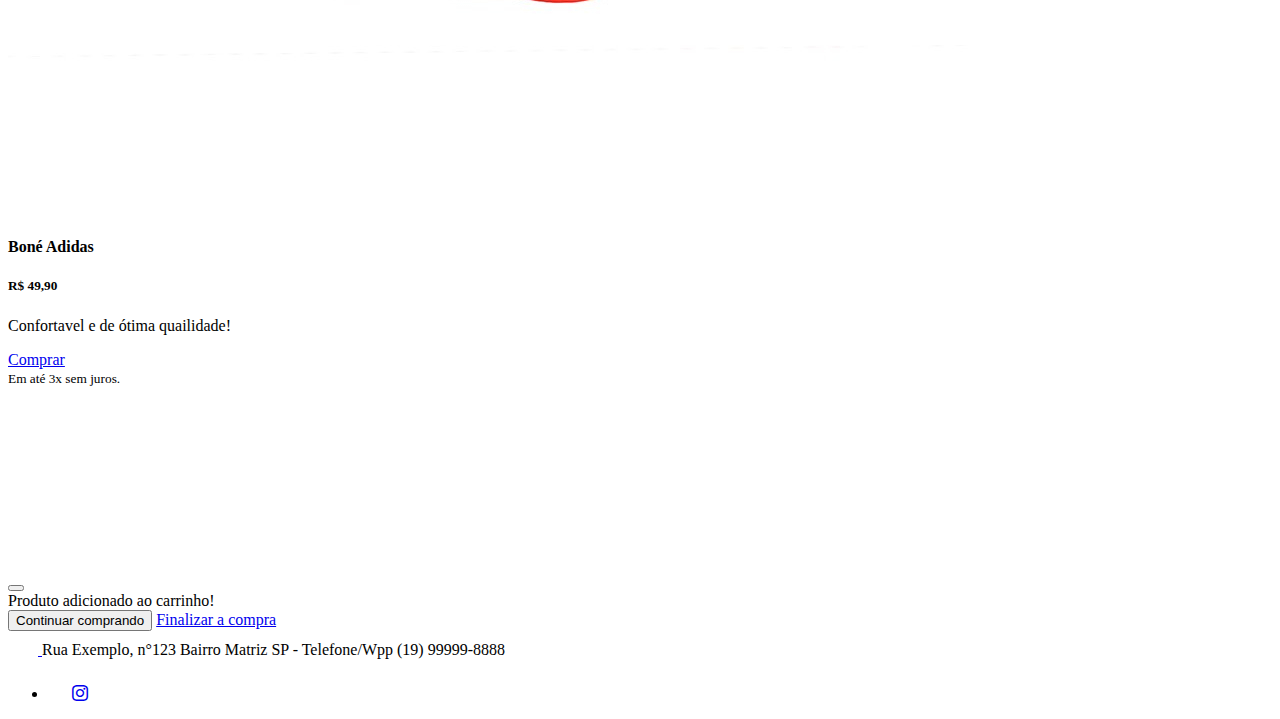
<file: produtos.html>
<!DOCTYPE html>
<html lang="pt-BR">
<head>
   
    <meta charset="UTF-8">
    <meta name="viewport" content="width=device-width, initial-scale=1.0">
    <link rel="stylesheet" href="https://cdn.jsdelivr.net/npm/bootstrap-icons@1.10.5/font/bootstrap-icons.css">
    <title>Bhats</title>

    <link href="https://cdn.jsdelivr.net/npm/bootstrap@5.3.0/dist/css/bootstrap.min.css" rel="stylesheet" integrity="sha384-9ndCyUaIbzAi2FUVXJi0CjmCapSmO7SnpJef0486qhLnuZ2cdeRhO02iuK6FUUVM" crossorigin="anonymous">
    <link rel="stylesheet" href="style.css">
</head>
<body>
    <header class="container-fluid p-2 bg-dark text-center">
        <nav class="navbar navbar-expand-lg bg-dark>
            <div class="container-fluid">
              
              <button class="navbar-toggler" type="button" data-bs-toggle="collapse" data-bs-target="#navbarSupportedContent" aria-controls="navbarSupportedContent" aria-expanded="false" aria-label="Toggle navigation">
                <span class="navbar-toggler-icon"></span>
              </button>
              <div class="collapse navbar-collapse justify-content-end bg-dark" id="navbarSupportedContent">
                <ul class="navbar-nav">
                  <li class="nav-item">
                    <a class="nav-link" href="index.html" style="color: white;">Quem somos</a>
                  </li>
                  <li class="nav-item">
                    <a class="nav-link" aria-current="page" href="#" style="color: white;">Produtos</a>
                  </li>               
                  <li class="nav-item dropdown">
                    <a class="nav-link dropdown-toggle" href="#" role="button" style="color: white;" data-bs-toggle="dropdown" aria-expanded="false">
                      Contato
                    </a>
                    <ul class="dropdown-menu">
                      <li><a class="dropdown-item" href="nossotime.html">Nosso time</a></li>
                      <li><a class="dropdown-item" href="faleconosco.html">Fale Conosco</a></li>
                      <li><hr class="dropdown-divider"></li>
                      
                    </ul>
                  </li>
                  <li class="nav-item">
                    <a class="nav-link" aria-current="page" href="checkout.html"><i class="bi bi-cart-check-fill"></i></a>
                     
                  </li>
                </ul>
              </div>
            </div>
          </nav>
</header>

<section class="container-fluid text-center  p-5">
    <h3>
Nossos produtos 
</h3>
</section>

<div class="row row-cols-lg-5 row-cols-md-3 g-2 p-2">

    <div class="col">
      <div class="card h-100">
        <img src="./img/adidasbranco.jpg" class="card-img-top" alt="bnnike">
        <div class="card-body">
          <h4 class="card-title text-center">Boné Adidas</h4>
          <h5 class="card-subtitle text-muted text-center"> R$ 49,00 </h5>
          <p class="card-text text-center">Confortavel e de ótima quailidade!</p>
        </div>
        <a href="#" class="btn btn-success" data-bs-toggle="modal" data-bs-target="#exampleModal">Comprar</a>
        <div class="card-footer">
          <small class="text-body-secondary text-center">Em até 3x sem juros.</small>
        </div>
      </div>
    </div>
  
    <div class="col">
      <div class="card h-100">
        <img src="./img/bone vans preto.jpg" class="card-img-top" alt="bnnike">
        <div class="card-body">
          <h4 class="card-title text-center">Boné Vans</h4>
          <h5 class="card-subtitle text-muted text-center"> R$ 49,00 </h5>
          <p class="card-text text-center">Confortavel e de ótima quailidade!</p>
        </div>
        <a href="#" class="btn btn-success" data-bs-toggle="modal" data-bs-target="#exampleModal">Comprar</a>
        <div class="card-footer">
          <small class="text-body-secondary text-center">Em até 3x sem juros.</small>
        </div>
      </div>
    </div>
  
    <div class="col">
      <div class="card h-100">
        <img src="./img/oakley.jpg" class="card-img-top" alt="bnnike">
        <div class="card-body">
          <h4 class="card-title text-center">Boné Oakley</h4>
          <h5 class="card-subtitle text-muted text-center"> R$ 59,00 </h5>
          <p class="card-text text-center">Confortavel e de ótima quailidade!</p>
        </div>
        <a href="#" class="btn btn-success" data-bs-toggle="modal" data-bs-target="#exampleModal">Comprar</a>
        <div class="card-footer">
          <small class="text-body-secondary text-center">Em até 3x sem juros.</small>
        </div>
      </div>
    </div>
  
    <div class="col">
      <div class="card h-100">
        <img src="./img/nyy.jpg" class="card-img-top" alt="bnnike">
        <div class="card-body">
          <h4 class="card-title text-center">Boné New York Yankees</h4>
          <h5 class="card-subtitle text-muted text-center"> R$ 69,00 </h5>
          <p class="card-text text-center">Confortavel e de ótima quailidade!</p>
        </div>
        <a href="#" class="btn btn-success" data-bs-toggle="modal" data-bs-target="#exampleModal">Comprar</a>
        <div class="card-footer">
          <small class="text-body-secondary text-center">Em até 3x sem juros.</small>
        </div>
      </div>
    </div>
  
    <div class="col">
      <div class="card h-100">
        <img src="./img/nyyrosa.jpg" class="card-img-top" alt="bnnike">
        <div class="card-body">
          <h4 class="card-title text-center">Boné New York Yankees</h4>
          <h5 class="card-subtitle text-muted text-center""> R$ 69,00 </h5>
          <p class="card-text text-center"">Confortavel e de ótima quailidade!</p>
        </div>
        <a href="#" class="btn btn-success" data-bs-toggle="modal" data-bs-target="#exampleModal">Comprar</a>
        <div class="card-footer">
          <small class="text-body-secondary text-center">Em até 3x sem juros.</small>
        </div>
      </div>
    </div>
  
    <div class="col">
      <div class="card h-100">
        <img src="./img/bone vermelho converse.jpg" class="card-img-top" alt="bnnike">
        <div class="card-body">
          <h4 class="card-title text-center">Boné Converse</h4>
          <h5 class="card-subtitle text-muted text-center"> R$ 49,90 </h5>
          <p class="card-text text-center">Confortavel e de ótima quailidade!</p>
        </div>
        <a href="#" class="btn btn-success" data-bs-toggle="modal" data-bs-target="#exampleModal">Comprar</a>
        <div class="card-footer">
          <small class="text-body-secondary text-center">Em até 3x sem juros.</small>
        </div>
      </div>
    </div>
  
    <div class="col">
      <div class="card h-100">
        <img src="./img/oakleytop.jpg" class="card-img-top" alt="bnnike">
        <div class="card-body">
          <h4 class="card-title text-center">Boné Oakley</h4>
          <h5 class="card-subtitle text-muted text-center"> R$ 59,90 </h5>
          <p class="card-text">Confortavel e de ótima quailidade!</p>
        </div>
        <a href="#" class="btn btn-success" data-bs-toggle="modal" data-bs-target="#exampleModal">Comprar</a>
        <div class="card-footer">
          <small class="text-body-secondary text-center">Em até 3x sem juros.</small>
        </div>
      </div>
    </div>
  
    <div class="col">
      <div class="card h-100">
        <img src="./img/bone nike.jpeg" class="card-img-top" alt="bnnike">
        <div class="card-body">
          <h4 class="card-title text-center">Boné Nike</h4>
          <h5 class="card-subtitle text-muted text-center"> R$ 49,90 </h5>
          <p class="card-text text-center">Confortavel e de ótima quailidade!</p>
        </div>
        <a href="#" class="btn btn-success" data-bs-toggle="modal" data-bs-target="#exampleModal">Comprar</a>
        <div class="card-footer">
          <small class="text-body-secondary text-center">Em até 3x sem juros.</small>
        </div>
      </div>
    </div>
    <div class="col">
      <div class="card h-100">
        <img src="./img/vansyellow.jpeg" class="card-img-top" alt="...">
        <div class="card-body">
          <h4 class="card-title text-center">Boné Vans</h4>
          <h5 class="card-subtitle text-muted text-center"> R$ 69,00 </h5>
          <p class="card-text text-center">Confortavel e de ótima quailidade!</p>
        </div>
        <a href="#" class="btn btn-success" data-bs-toggle="modal" data-bs-target="#exampleModal">Comprar</a>
        <div class="card-footer">
          <small class="text-body-secondary text-center">Em até 3x sem juros.</small>
        </div>
      </div>
    </div>
    <div class="col">
      <div class="card h-100">
        <img src="./img/adidas.jpg" class="card-img-top" alt="...">
        <div class="card-body">
          <h4 class="card-title text-center">Boné Adidas</h4>
          <h5 class="card-subtitle text-muted text-center"> R$ 49,90 </h5>
          <p class="card-text text-center">Confortavel e de ótima quailidade!</p>
        </div>
        <a href="#" class="btn btn-success" data-bs-toggle="modal" data-bs-target="#exampleModal">Comprar</a>
        <div class="card-footer">
          <small class="text-body-secondary text-center">Em até 3x sem juros.</small>
        </div>
      </div>
    </div>
  </div>

  <div class="modal fade" id="exampleModal" tabindex="-1" aria-labelledby="exampleModalLabel" aria-hidden="true">
    <div class="modal-dialog">
      <div class="modal-content">
        <div class="modal-header">
          <h1 class="modal-title fs-5" id="exampleModalLabel">Suas compras</h1>
          <button type="button" class="btn-close" data-bs-dismiss="modal" aria-label="Close"></button>
        </div>
        <div class="modal-body">
          Produto adicionado ao carrinho!
        </div>
        <div class="modal-footer">
          <button type="button" class="btn btn-secondary  " data-bs-dismiss="modal">Continuar comprando</button>
          <a href="checkout.html" type="button" class="btn btn-success">Finalizar a compra</a>
        </div>
      </div>
    </div>
  </div>
        
        
        <script src="https://cdn.jsdelivr.net/npm/bootstrap@5.3.0/dist/js/bootstrap.bundle.min.js" integrity="sha384-geWF76RCwLtnZ8qwWowPQNguL3RmwHVBC9FhGdlKrxdiJJigb/j/68SIy3Te4Bkz" crossorigin="anonymous"></script>
        </body>


        
        <div class="container">
          <footer class="d-flex flex-wrap justify-content-between align-items-center py-3 my-4 border-top">
            <div class="col-md-4 d-flex align-items-center">
              <a href="/" class="mb-3 me-2 mb-md-0 text-body-secondary text-decoration-none lh-1">
                <svg class="bi" width="30" height="24"><use xlink:href="#bootstrap"/></svg>
              </a>
              <span class="mb-3 mb-md-0 text-body-secondary">Rua Exemplo, n°123 Bairro Matriz SP - Telefone/Wpp (19) 99999-8888</span>
            </div>
        
            <ul class="nav col-md-4 justify-content-end list-unstyled d-flex">
              <li class="ms-3"><a class="text-body-secondary" href="https://www.instagram.com/bhatstore/?igshid=MzRlODBiNWFlZA%3D%3D"><svg class="bi" width="24" height="24"><use xlink:href="#instagram"/><i class="bi bi-instagram"></i></svg></a></li>
            </ul>
          </footer>
        </div>
</file>
<file: style.css>
h1 {
    text-align: center;
    padding: 15px;
    text-transform: uppercase;
    font-size: 63px;
    color: white
}

h2{
    font-size: 24px;
    margin: 20px;
    color:black
    
}

figure {
    width: 400px;
    height: 400px;
    }
    
    figure img{
    width: 100%;
    }


figcaption p i {
    display: block;
    text-align: center
  }


  .carousel-caption h5{
    font-size: 30px;
    color: white;
    text-shadow: 2px 2px 2px grey; 
  }

  .footer p {
    color: white;
  }
</file>
